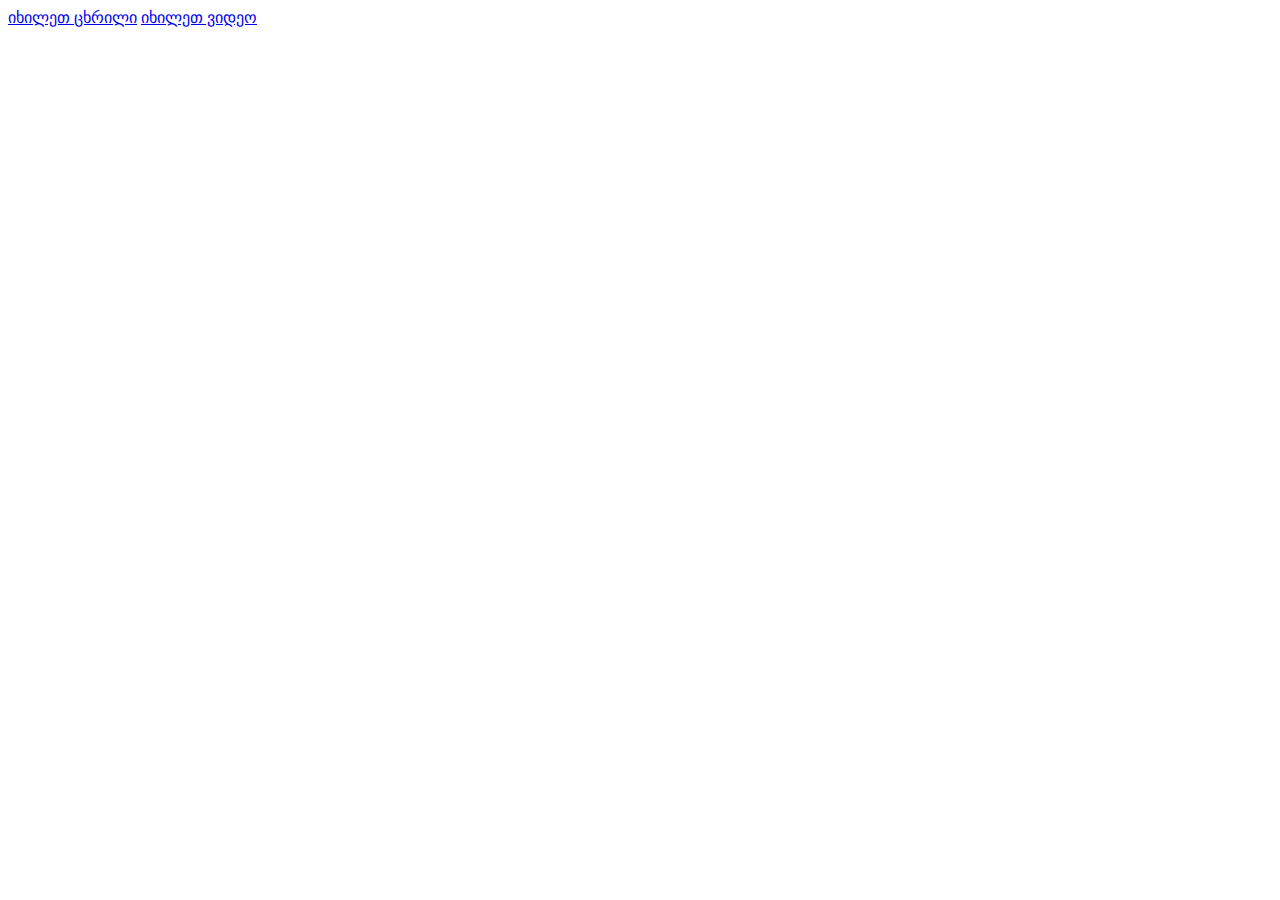
<file: index.html>
<!DOCTYPE html>
<html lang="en">
  <head>
    <meta charset="UTF-8" />
    <meta name="viewport" content="width=device-width, initial-scale=1.0" />
    <title>Document</title>
  </head>
  <body>
    <a href="./pages/table.html">იხილეთ ცხრილი</a>
    <a href="./pages/video.html">იხილეთ ვიდეო</a>
  </body>
</html>
</file>
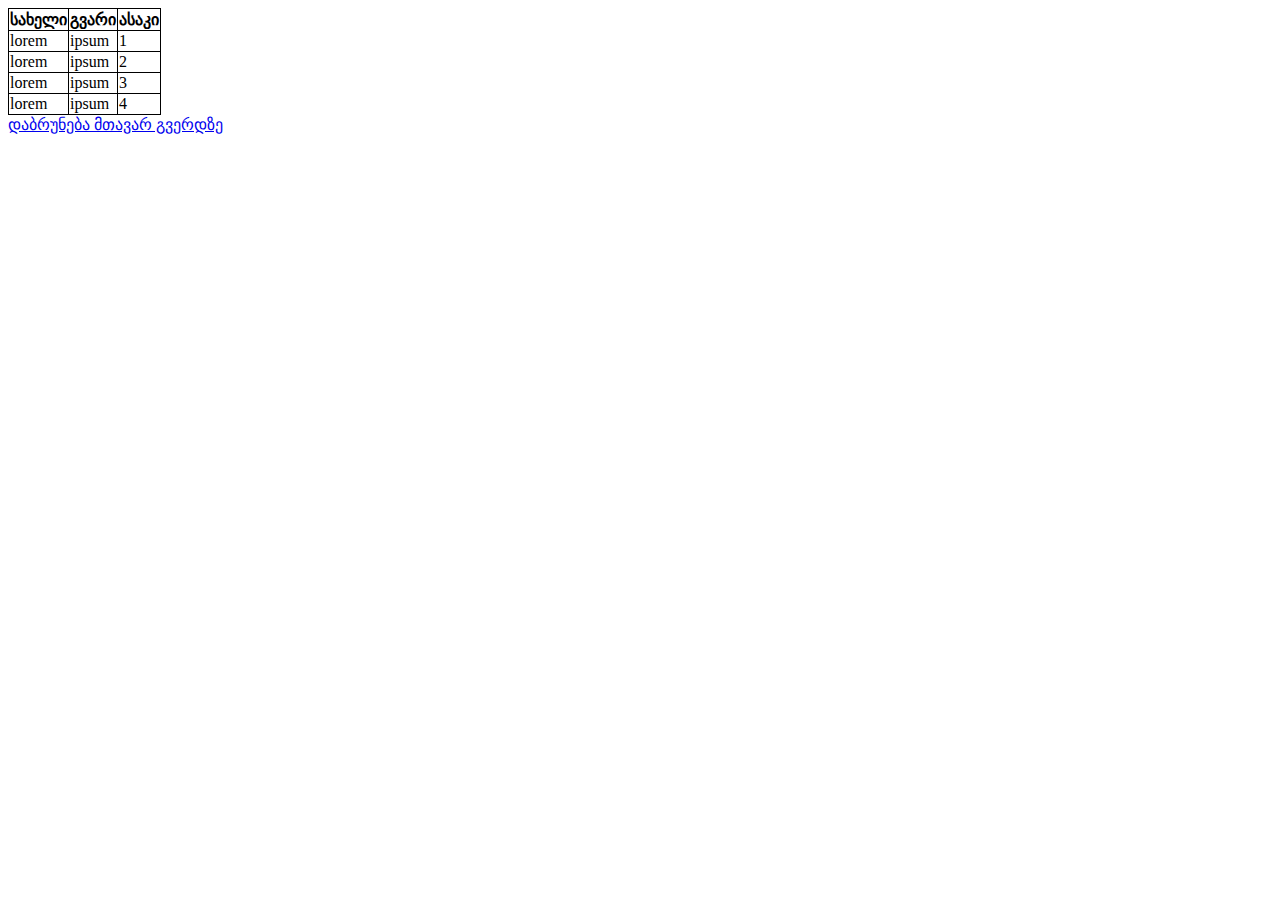
<file: pages/table.html>
<!DOCTYPE html>
<html lang="en">
  <head>
    <meta charset="UTF-8" />
    <meta name="viewport" content="width=device-width, initial-scale=1.0" />
    <title>table</title>
    <link rel="stylesheet" href="style.css" />
  </head>
  <body>
    <table>
      <thead>
        <tr>
          <th>სახელი</th>
          <th>გვარი</th>
          <th>ასაკი</th>
        </tr>
      </thead>
      <tbody>
        <tr>
          <td>lorem</td>
          <td>ipsum</td>
          <td>1</td>
        </tr>
        <tr>
          <td>lorem</td>
          <td>ipsum</td>
          <td>2</td>
        </tr>
        <tr>
          <td>lorem</td>
          <td>ipsum</td>
          <td>3</td>
        </tr>
        <tr>
          <td>lorem</td>
          <td>ipsum</td>
          <td>4</td>
        </tr>
      </tbody>
    </table>
    <a href="../index.html">დაბრუნება მთავარ გვერდზე</a>
  </body>
</html>
</file>
<file: pages/style.css>
table,
tr,
th,
td {
  border: 1px solid black;
}

table {
  border-collapse: collapse;
}

video {
  height: 315px;
  width: 560px;
}
</file>
